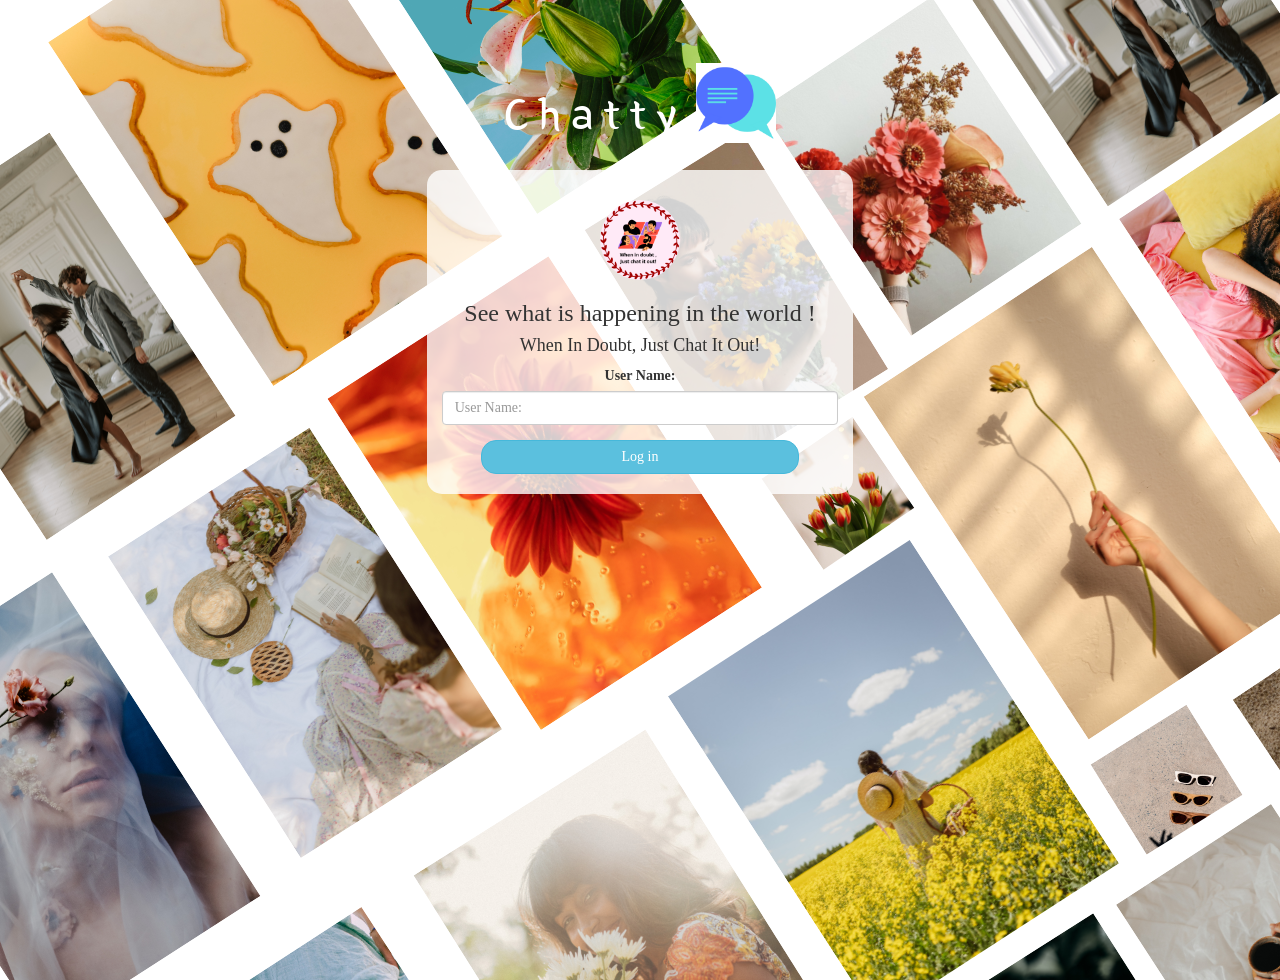
<file: index.html>
<!DOCTYPE html>
<html>
<head>
	<title>Kwitter</title>
<link href="https://fonts.googleapis.com/css?family=Yeon+Sung&display=swap" rel="stylesheet"><meta name="viewport" content="width=device-width, initial-scale=1">

<link rel="stylesheet" href="https://maxcdn.bootstrapcdn.com/bootstrap/3.4.0/css/bootstrap.min.css">
<script src="https://ajax.googleapis.com/ajax/libs/jquery/3.4.1/jquery.min.js"></script>
<script src="https://maxcdn.bootstrapcdn.com/bootstrap/3.4.0/js/bootstrap.min.js"></script>

<link rel="stylesheet" type="text/css" href="style.css">
<script src="kwitter.js"></script>
</head>
<body>
<center>
	<h1 class="header">	
		Chatty	<sup>
	<img src="m43.png">
	</sup>
</h1>
	<div class="col-lg-4 col-md-6 col-sm-6 col-xs-11 login_div">
	<img src="m28.png" class="logo">
		<h3 >See what is happening in the world !</h3>
		<h4 >When In Doubt, Just Chat It Out!</h4>
		<div class="form-group">
		  <label >User Name:</label>
         <input type="text" id="user_name" class="form-control" placeholder="User Name:">
		</div>
		<button id="login_button" onclick="addUser()" class="btn btn-info">Log in</button>
		<br><br>
	</div>
</center>
</body>
</html>
</file>
<file: style.css>
html, body
{
  height: 100%;
  margin: 0;
}

body
{
background-image:url(3.png);
font-family: 'Single Day', cursive;
}

.header
{
	color: white;font-family: 'Yeon Sung';font-size: 45px;letter-spacing: 10px;margin-top: 80px;
}
.header img
{
	width: 80px;margin-left: -15px;
}

.login_div
{
	background: rgba(255,255,255,0.8);float: none;border-radius: 15px;
}

.logo
{
	width: 80px;margin-top: 30px;border-radius: 40px;
}

#login_button
{
	width: 80%;border-radius: 15px;
}

.room_name
{
	cursor: pointer;
	font-size: 20px;
}


#logout
{
	font-size: 20px; float: right;
}


#output
{
	padding: 10px; width:80%;background: rgba(255,255,255,0.8);border-radius: 15px;
}

.input_div_room_page
{
	width: 80%;
}

.input_div label
{
	color: white;font-size: 20px;
}


.input_div_message_page
{
	position: fixed;bottom: 0px;width: 100%;background: rgba(255,255,255,0.8);
}
.input_div_message_page label
{
	color: black;
}
.input_div_message_page #msg
{
	width: 80%;
}
.input_div_message_page button
{
	margin-top: 15px;
	width: 50%; 
}
.color_white
{
	color: white
}

.user_tick
{
	width:20px;
}
.message_h4
{
	padding-left:5px;color:rgb(0, 0, 0);
	font-family: 'Single Day', cursive;
	font-size: 30px;
}
</file>
